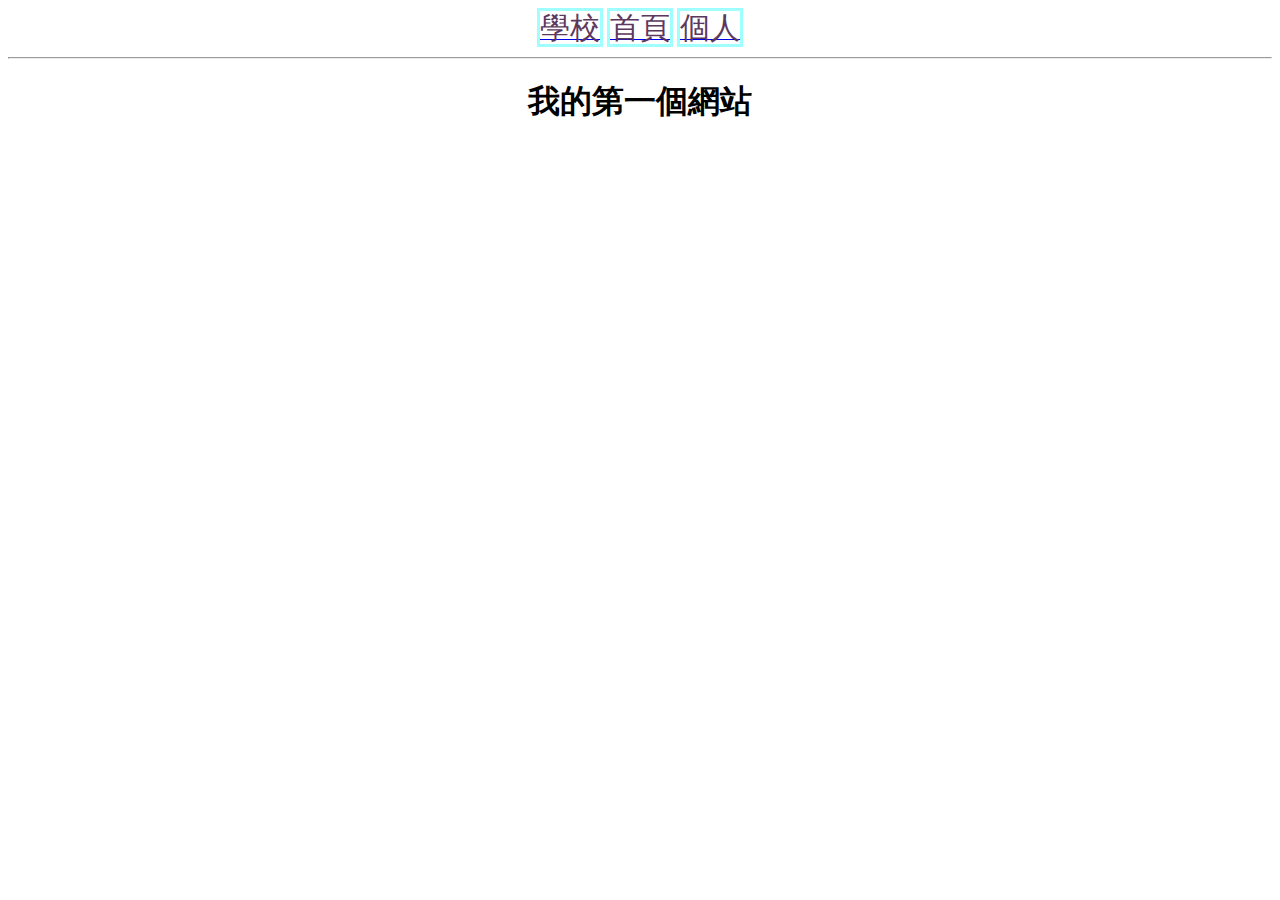
<file: index.html>
<!DOCTYPE html>
<html>
  <head>
	<meta charset="UTF-8">
	<title>江江的網站</title>
	<link rel="stylesheet"href="./style.css">
  </head>
  <body>
	<a href="https://www.ncyu.edu.tw/newsite/index.aspx" target="_blank"><div class="btn">學校</div></a>
	<a href="index.html"><div class="btn">首頁</div></a>
	<a href="person.html" target="_blank"><div class="btn">個人</div></a>
	<hr>
	<h1>我的第一個網站</h1>
  </body>
</html>
</file>
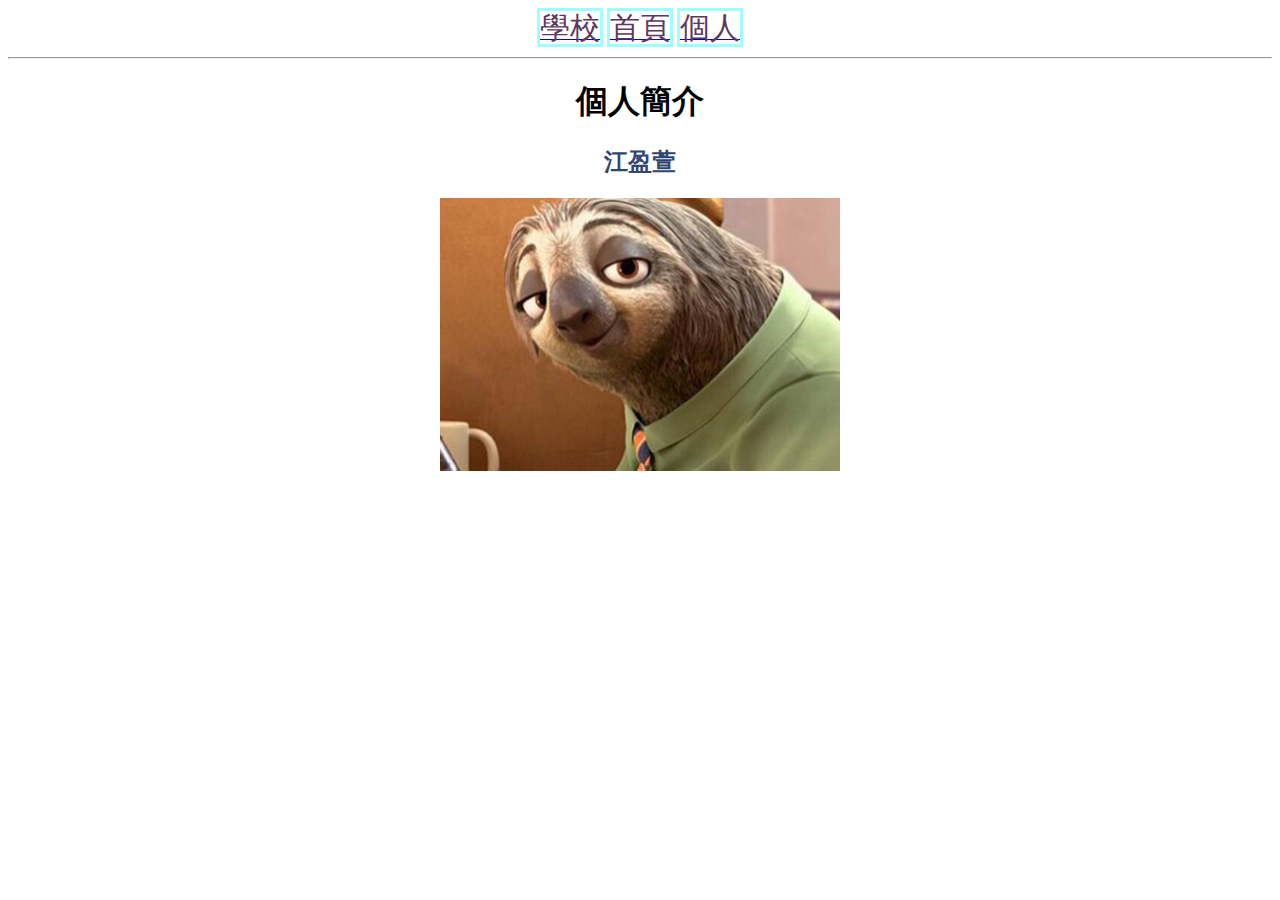
<file: person.html>
<!DOCTYPE html>
<html>
  <head>
	<meta charset="UTF-8">
	<title>江江的網站</title>
	<link rel="stylesheet"href="./style.css">
  </head>
  <body>
	<a href="https://www.ncyu.edu.tw/newsite/index.aspx" target="_blank"><div class="btn">學校</div></a>
	<a href="index.html" target="_blank"><div class="btn">首頁</div></a>
	<a href="person.html"><div class="btn">個人</div></a>
	<hr>
	<h1>個人簡介</h1>
	<h2>江盈萱</h2>
	<img src="./img/jiang.jpg" alt="江江的照片" width="400">
  </body>
</html>
</file>
<file: style.css>
body{
	text-align: center;
}
.btn{
	border: solid 3px #9fffff;
	width: 100px;
	height: 100px;
	display: inline;
	font-size: 30px;
	color: #5d385e;
	background-color: white;
}
h2{
	color: #314670;
}
</file>
